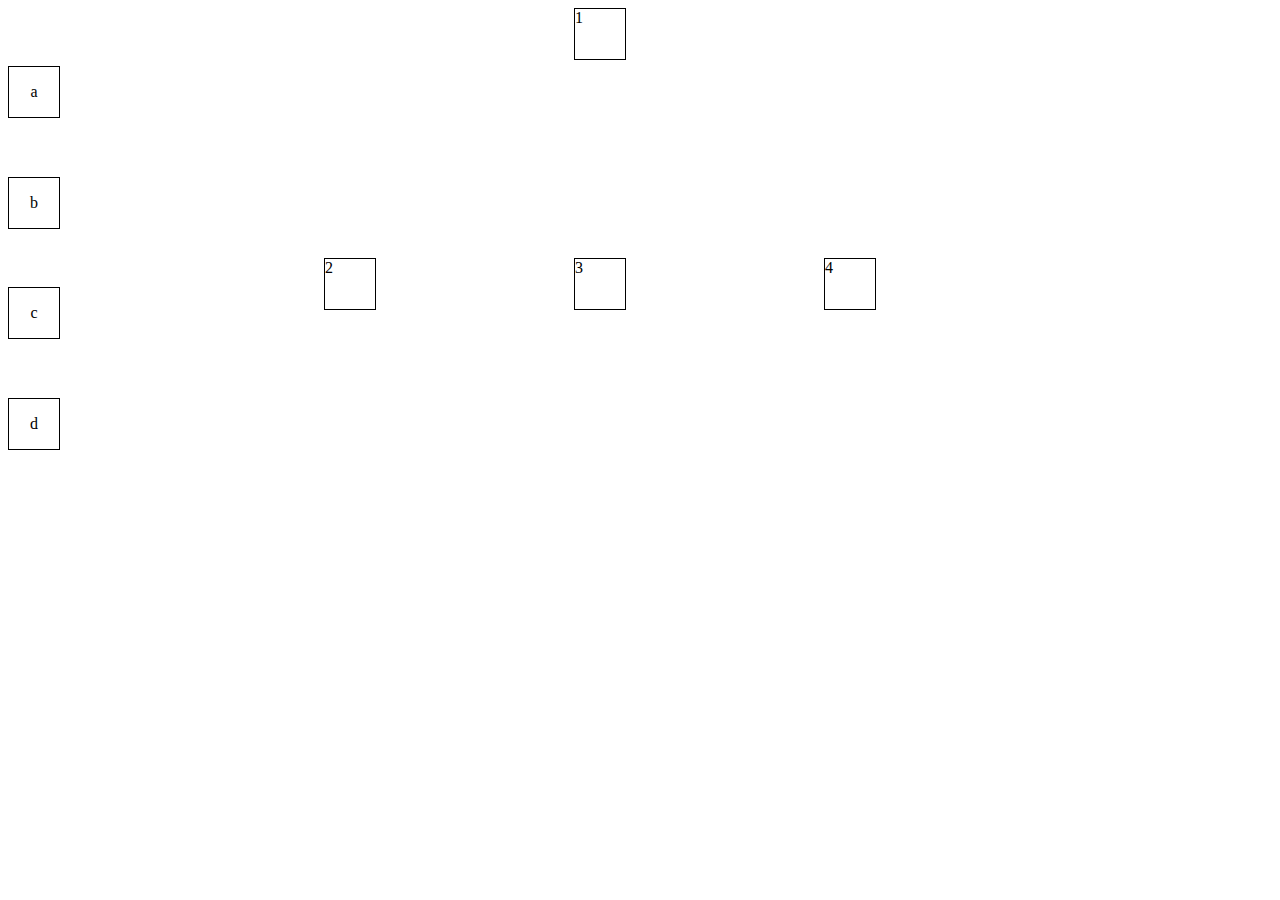
<file: flex.html>
<!DOCTYPE html>
<html lang="en">
<head>
    <meta charset="UTF-8">
    <meta name="viewport" content="width=device-width, initial-scale=1.0">
    <title>Document</title>
    <link rel="stylesheet" href="flex.css">
</head>
<body>
    <div class="flex">
        <div>a</div>
        <div>b</div>
        <div>c</div>
        <div>d</div>
    </div>
    <!-- grid alternativa a tablas -->
    <div class="grid"> 
        <!-- con grid column puedo hacer un rowspan y modificar el layout a mi gusto -->
        <div style="grid-column: 2/5;">1</div>
        <div>2</div>
        <div>3</div>
        <div>4</div>
    </div>

</body>
</html>
</file>
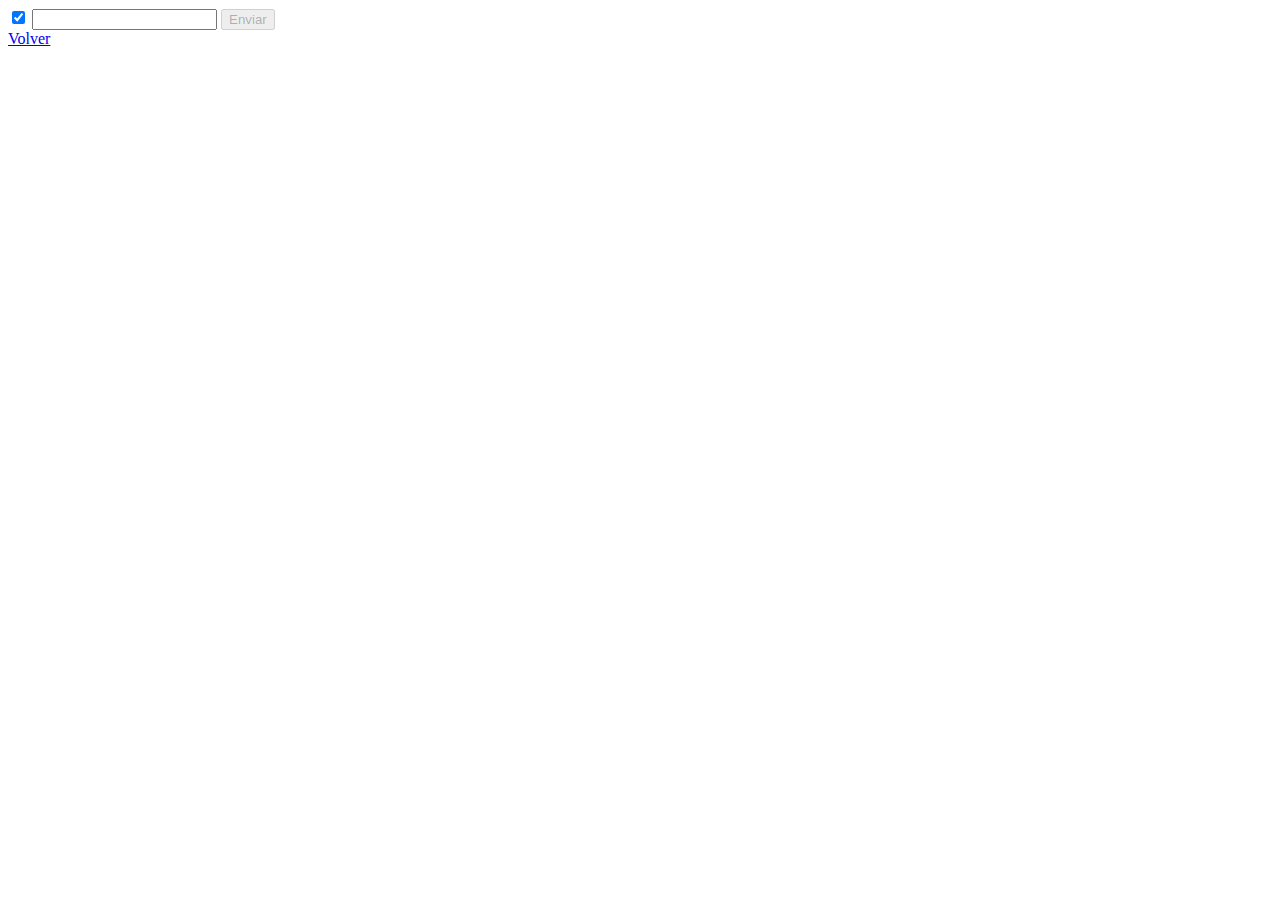
<file: form.html>
<!DOCTYPE html>
<html lang="en">
<head>
    <meta charset="UTF-8">
    <meta name="viewport" content="width=device-width, initial-scale=1.0">
    <title>Form</title>
</head>
<body>

    <form action="index.html" method="post"> <!-- action redirecciona al archivo indicado, post oculta los parametros enviados de la url -->
        <input type="checkbox" name="marcado" id="" checked>
        <input type="text" name="nombre" id="">
        <input type="submit" value="Enviar" disabled>
    </form>
    <div>
        <a href="index.html"> Volver </a>
    </div>

</body>
</html>
</file>
<file: flex.css>
.flex {
    height: 500px;
    display: flex;
    justify-content: space-evenly;
    flex-direction: column;
}

.flex > div {
  width: 50px;
  height: 50px;
  border: 1px solid black;
  display: flex;
  align-items: center;
  justify-content: center;
}

.grid {
    display: grid;
    grid-template-columns: auto auto auto auto; 
}
/* si pones auto a todos les aplica el mismo peso. Si quieres variar 1fr, 2fr... */

.grid > div{
width: 50px;
height: 50px;
border: 1px solid black;
}


body{
    display: grid;
    grid-template-columns:  1fr 3fr;
}

header{
    min-height: 50px;
    background-color: red;
    grid-column: 1/3;
}
aside{
    min-height: 50px;
    background-color: green;
}
main{
    min-height: 50px;
    background-color: blue;
}
footer{
    grid-column: 1/3;
    background-color: gray;
    min-height: 50px;
}
</file>
